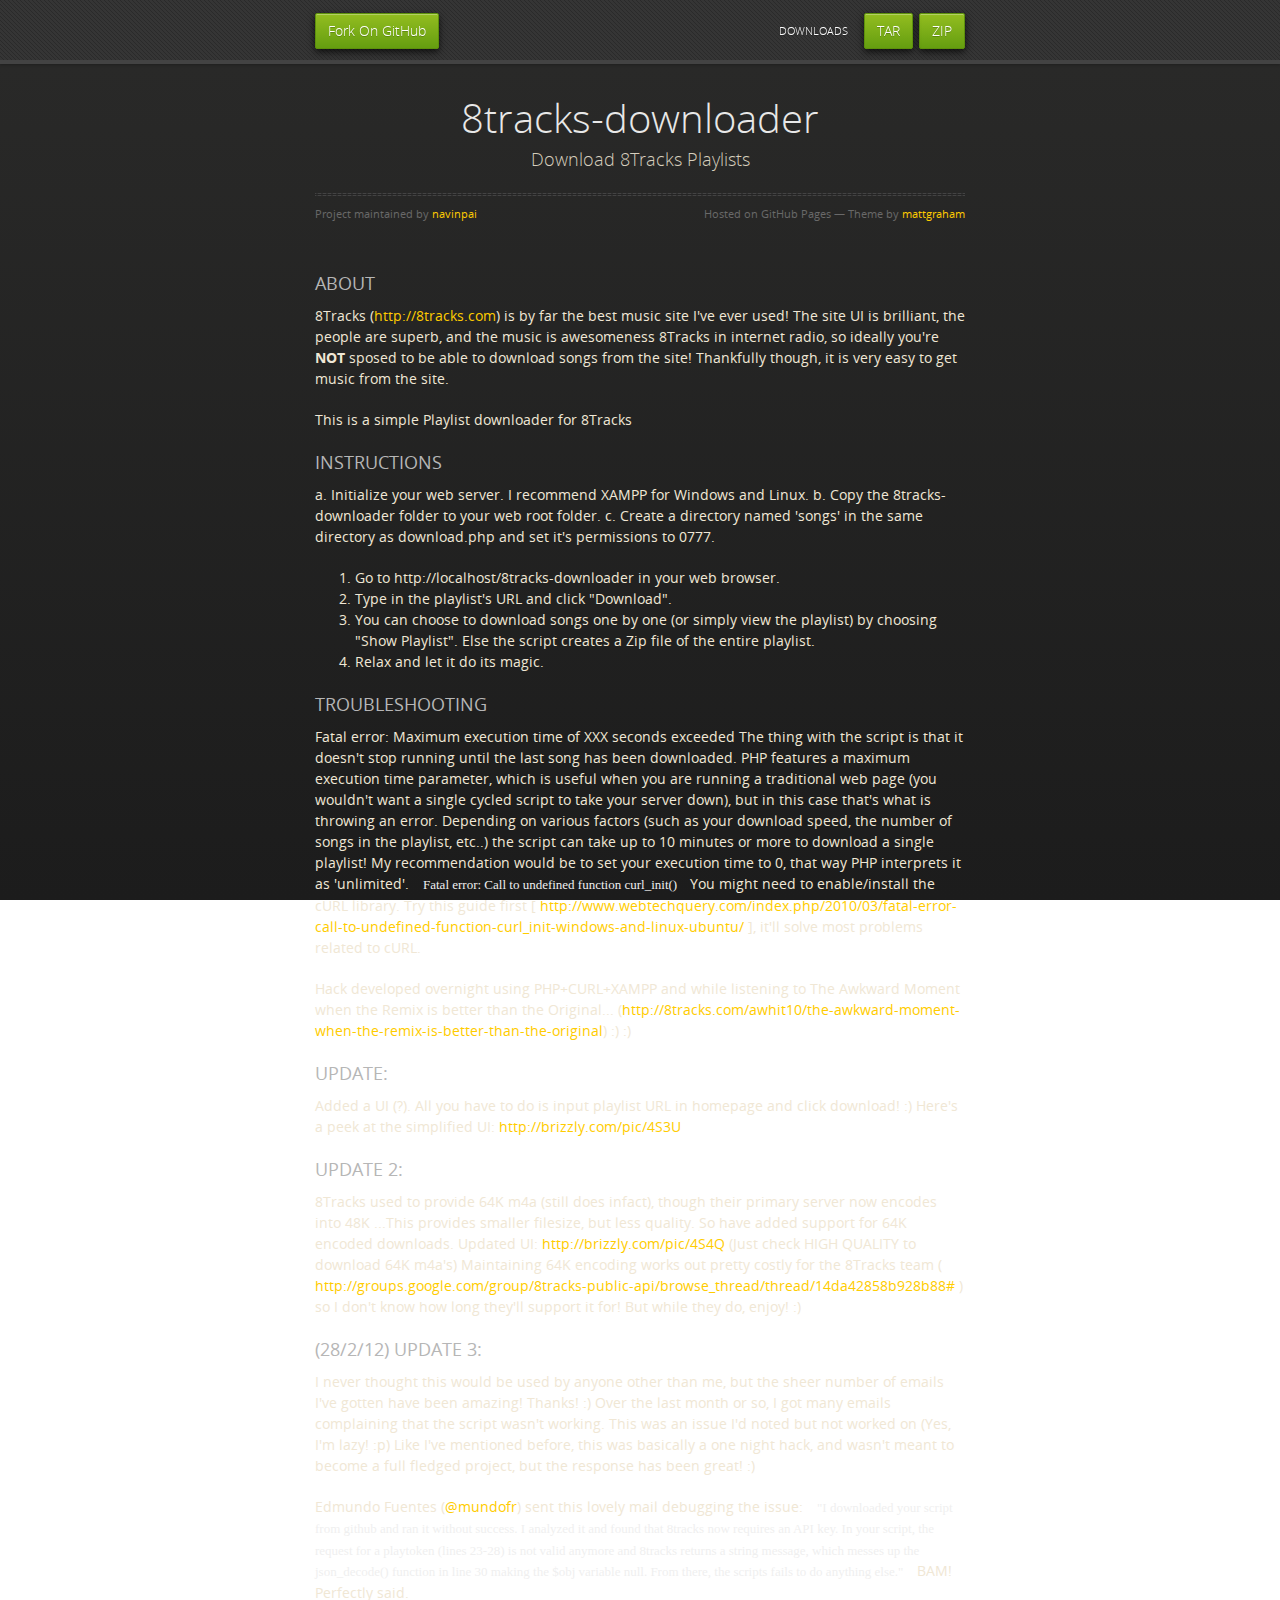
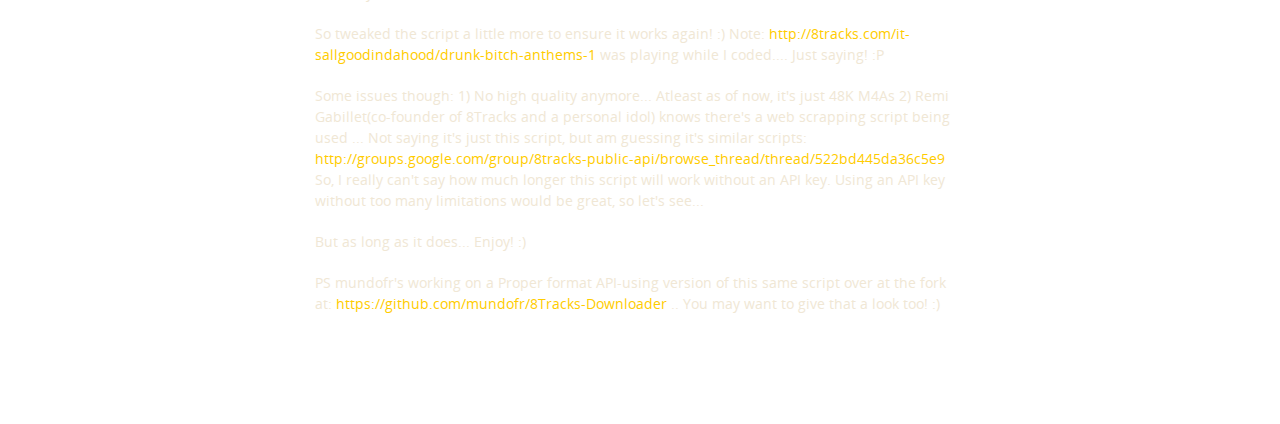
<file: index.html>
<!doctype html>
<html>
  <head>
    <meta charset="utf-8">
    <meta http-equiv="X-UA-Compatible" content="chrome=1">
    <title>8tracks-downloader by navinpai</title>
    <link rel="stylesheet" href="stylesheets/styles.css">
    <link rel="stylesheet" href="stylesheets/pygment_trac.css">
    <script src="https://ajax.googleapis.com/ajax/libs/jquery/1.7.1/jquery.min.js"></script>
    <script src="javascripts/respond.js"></script>
    <!--[if lt IE 9]>
      <script src="//html5shiv.googlecode.com/svn/trunk/html5.js"></script>
    <![endif]-->
    <!--[if lt IE 8]>
    <link rel="stylesheet" href="stylesheets/ie.css">
    <![endif]-->
    <meta name="viewport" content="width=device-width, initial-scale=1, user-scalable=no">

  </head>
  <body>

      <div id="header">
        <nav>
          <li class="fork"><a href="https://github.com/navinpai/8Tracks-Downloader">Fork On GitHub</a></li>
          <li class="downloads"><a href="https://github.com/navinpai/8Tracks-Downloader/zipball/master">ZIP</a></li>
          <li class="downloads"><a href="https://github.com/navinpai/8Tracks-Downloader/tarball/master">TAR</a></li>
          <li class="title">DOWNLOADS</li>
        </nav>
      </div><!-- end header -->

    <div class="wrapper">

      <section>
        <div id="title">
          <h1>8tracks-downloader</h1>
          <p>Download 8Tracks Playlists</p>
          <hr>
          <span class="credits left">Project maintained by <a href="https://github.com/navinpai">navinpai</a></span>
          <span class="credits right">Hosted on GitHub Pages &mdash; Theme by <a href="https://twitter.com/#!/michigangraham">mattgraham</a></span>
        </div>

        <h3>ABOUT</h3>

<p>8Tracks (<a href="http://8tracks.com">http://8tracks.com</a>) is by far the best music site I've ever used! The site UI is brilliant, the people are superb, and the music is awesomeness
8Tracks in internet radio, so ideally you're <strong>NOT</strong> sposed to be able to download songs from the site!
Thankfully though, it is very easy to get music from the site.</p>

<p>This is a simple Playlist downloader for 8Tracks</p>

<h3>INSTRUCTIONS</h3>

<p>a. Initialize your web server. I recommend XAMPP for Windows and Linux.
b. Copy the 8tracks-downloader folder to your web root folder.
c. Create a directory named 'songs' in the same directory as download.php and set it's permissions to 0777.</p>

<ol>
<li>Go to http://localhost/8tracks-downloader in your web browser.</li>
<li>Type in the playlist's URL and click "Download".</li>
<li>You can choose to download songs one by one (or simply view the playlist) by choosing "Show Playlist". Else the script creates a Zip file of the entire playlist.</li>
<li>Relax and let it do its magic.<br>
</li>
</ol><h3>TROUBLESHOOTING</h3>

<p>Fatal error: Maximum execution time of XXX seconds exceeded
The thing with the script is that it doesn't stop running until the last song has been downloaded. PHP features a maximum execution time parameter, which is useful when you are running a traditional web page (you wouldn't want a single cycled script to take your server down), but in this case that's what is throwing an error.
Depending on various factors (such as your download speed, the number of songs in the playlist, etc..) the script can take up to 10 minutes or more to download a single playlist! My recommendation would be to set your execution time to 0, that way PHP interprets it as 'unlimited'.
<code>
Fatal error: Call to undefined function curl_init()
</code>
You might need to enable/install the cURL library. Try this guide first [ <a href="http://www.webtechquery.com/index.php/2010/03/fatal-error-call-to-undefined-function-curl_init-windows-and-linux-ubuntu/">http://www.webtechquery.com/index.php/2010/03/fatal-error-call-to-undefined-function-curl_init-windows-and-linux-ubuntu/</a> ], it'll solve most problems related to cURL.</p>

<p>Hack developed overnight using PHP+CURL+XAMPP and while listening to The Awkward Moment when the Remix is better than the Original... (<a href="http://8tracks.com/awhit10/the-awkward-moment-when-the-remix-is-better-than-the-original">http://8tracks.com/awhit10/the-awkward-moment-when-the-remix-is-better-than-the-original</a>) :) :)</p>

<h3>UPDATE:</h3>

<p>Added a UI (?). All you have to do is input playlist URL in homepage and click download! :)
Here's a peek at the simplified UI: <a href="http://brizzly.com/pic/4S3U">http://brizzly.com/pic/4S3U</a> </p>

<h3>UPDATE 2:</h3>

<p>8Tracks used to provide 64K m4a (still does infact), though their primary server now encodes into 48K ...This provides smaller filesize, but less quality. So have added support for 64K encoded downloads.
Updated UI: <a href="http://brizzly.com/pic/4S4Q">http://brizzly.com/pic/4S4Q</a> (Just check HIGH QUALITY to download 64K m4a's)
Maintaining 64K encoding works out pretty costly for the 8Tracks team ( <a href="http://groups.google.com/group/8tracks-public-api/browse_thread/thread/14da42858b928b88#">http://groups.google.com/group/8tracks-public-api/browse_thread/thread/14da42858b928b88#</a> ) so I don't know how long they'll support it for! But while they do, enjoy! :)</p>

<h3>(28/2/12) UPDATE 3:</h3>

<p>I never thought this would be used by anyone other than me, but the sheer number of emails I've gotten have been amazing! Thanks! :)
Over the last month or so, I got many emails complaining that the script wasn't working. This was an issue I'd noted but not worked on (Yes, I'm lazy! :p)
Like I've mentioned before, this was basically a one night hack, and wasn't meant to become a full fledged project, but the response has been great! :)</p>

<p>Edmundo Fuentes (<a href="/mundofr" class="user-mention">@mundofr</a>) sent this lovely mail debugging the issue:
<code>
"I downloaded your script from github and ran it without success.  I analyzed it and found that 8tracks now requires an API key.  In your script, the request for a playtoken (lines 23-28) is not valid anymore and 8tracks returns a string message, which messes up the json_decode() function in line 30 making the $obj variable null.  From there, the scripts fails to do anything else."
</code>
BAM! Perfectly said. </p>

<p>So tweaked the script a little more to ensure it works again! :)
Note: <a href="http://8tracks.com/it-sallgoodindahood/drunk-bitch-anthems-1">http://8tracks.com/it-sallgoodindahood/drunk-bitch-anthems-1</a> was playing while I coded.... Just saying! :P</p>

<p>Some issues though:
1) No high quality anymore... Atleast as of now, it's just 48K M4As
2) Remi Gabillet(co-founder of 8Tracks and a personal idol) knows there's a web scrapping script being used ... Not saying it's just this script, but am guessing it's similar scripts: <a href="http://groups.google.com/group/8tracks-public-api/browse_thread/thread/522bd445da36c5e9">http://groups.google.com/group/8tracks-public-api/browse_thread/thread/522bd445da36c5e9</a>
So, I really can't say how much longer this script will work without an API key. Using an API key without too many limitations would be great, so let's see...</p>

<p>But as long as it does... Enjoy! :)</p>

<p>PS mundofr's working on a Proper format API-using version of this same script over at the fork at: <a href="https://github.com/mundofr/8Tracks-Downloader">https://github.com/mundofr/8Tracks-Downloader</a> .. You may want to give that a look too! :)</p>
      </section>

    </div>
    <!--[if !IE]><script>fixScale(document);</script><!--<![endif]-->
  </body>
</html>
</file>
<file: stylesheets/styles.css>
@font-face {
  font-family: 'OpenSansLight';
  src: url("../fonts/OpenSans-Light-webfont.eot");
  src: url("../fonts/OpenSans-Light-webfont.eot?#iefix") format("embedded-opentype"), url("../fonts/OpenSans-Light-webfont.woff") format("woff"), url("../fonts/OpenSans-Light-webfont.ttf") format("truetype"), url("../fonts/OpenSans-Light-webfont.svg#OpenSansLight") format("svg");
  font-weight: normal;
  font-style: normal;
}

@font-face {
  font-family: 'OpenSansLightItalic';
  src: url("../fonts/OpenSans-LightItalic-webfont.eot");
  src: url("../fonts/OpenSans-LightItalic-webfont.eot?#iefix") format("embedded-opentype"), url("../fonts/OpenSans-LightItalic-webfont.woff") format("woff"), url("../fonts/OpenSans-LightItalic-webfont.ttf") format("truetype"), url("../fonts/OpenSans-LightItalic-webfont.svg#OpenSansLightItalic") format("svg");
  font-weight: normal;
  font-style: normal;
}

@font-face {
  font-family: 'OpenSansRegular';
  src: url("../fonts/OpenSans-Regular-webfont.eot");
  src: url("../fonts/OpenSans-Regular-webfont.eot?#iefix") format("embedded-opentype"), url("../fonts/OpenSans-Regular-webfont.woff") format("woff"), url("../fonts/OpenSans-Regular-webfont.ttf") format("truetype"), url("../fonts/OpenSans-Regular-webfont.svg#OpenSansRegular") format("svg");
  font-weight: normal;
  font-style: normal;
  -webkit-font-smoothing: antialiased;
}

@font-face {
  font-family: 'OpenSansItalic';
  src: url("../fonts/OpenSans-Italic-webfont.eot");
  src: url("../fonts/OpenSans-Italic-webfont.eot?#iefix") format("embedded-opentype"), url("../fonts/OpenSans-Italic-webfont.woff") format("woff"), url("../fonts/OpenSans-Italic-webfont.ttf") format("truetype"), url("../fonts/OpenSans-Italic-webfont.svg#OpenSansItalic") format("svg");
  font-weight: normal;
  font-style: normal;
  -webkit-font-smoothing: antialiased;
}

@font-face {
  font-family: 'OpenSansSemibold';
  src: url("../fonts/OpenSans-Semibold-webfont.eot");
  src: url("../fonts/OpenSans-Semibold-webfont.eot?#iefix") format("embedded-opentype"), url("../fonts/OpenSans-Semibold-webfont.woff") format("woff"), url("../fonts/OpenSans-Semibold-webfont.ttf") format("truetype"), url("../fonts/OpenSans-Semibold-webfont.svg#OpenSansSemibold") format("svg");
  font-weight: normal;
  font-style: normal;
  -webkit-font-smoothing: antialiased;
}

@font-face {
  font-family: 'OpenSansSemiboldItalic';
  src: url("../fonts/OpenSans-SemiboldItalic-webfont.eot");
  src: url("../fonts/OpenSans-SemiboldItalic-webfont.eot?#iefix") format("embedded-opentype"), url("../fonts/OpenSans-SemiboldItalic-webfont.woff") format("woff"), url("../fonts/OpenSans-SemiboldItalic-webfont.ttf") format("truetype"), url("../fonts/OpenSans-SemiboldItalic-webfont.svg#OpenSansSemiboldItalic") format("svg");
  font-weight: normal;
  font-style: normal;
  -webkit-font-smoothing: antialiased;
}

@font-face {
  font-family: 'OpenSansBold';
  src: url("../fonts/OpenSans-Bold-webfont.eot");
  src: url("../fonts/OpenSans-Bold-webfont.eot?#iefix") format("embedded-opentype"), url("../fonts/OpenSans-Bold-webfont.woff") format("woff"), url("../fonts/OpenSans-Bold-webfont.ttf") format("truetype"), url("../fonts/OpenSans-Bold-webfont.svg#OpenSansBold") format("svg");
  font-weight: normal;
  font-style: normal;
  -webkit-font-smoothing: antialiased;
}

@font-face {
  font-family: 'OpenSansBoldItalic';
  src: url("../fonts/OpenSans-BoldItalic-webfont.eot");
  src: url("../fonts/OpenSans-BoldItalic-webfont.eot?#iefix") format("embedded-opentype"), url("../fonts/OpenSans-BoldItalic-webfont.woff") format("woff"), url("../fonts/OpenSans-BoldItalic-webfont.ttf") format("truetype"), url("../fonts/OpenSans-BoldItalic-webfont.svg#OpenSansBoldItalic") format("svg");
  font-weight: normal;
  font-style: normal;
  -webkit-font-smoothing: antialiased;
}

/* normalize.css 2012-02-07T12:37 UTC - http://github.com/necolas/normalize.css */
/* =============================================================================
   HTML5 display definitions
   ========================================================================== */
/*
 * Corrects block display not defined in IE6/7/8/9 & FF3
 */
article,
aside,
details,
figcaption,
figure,
footer,
header,
hgroup,
nav,
section,
summary {
  display: block;
}

/*
 * Corrects inline-block display not defined in IE6/7/8/9 & FF3
 */
audio,
canvas,
video {
  display: inline-block;
  *display: inline;
  *zoom: 1;
}

/*
 * Prevents modern browsers from displaying 'audio' without controls
 */
audio:not([controls]) {
  display: none;
}

/*
 * Addresses styling for 'hidden' attribute not present in IE7/8/9, FF3, S4
 * Known issue: no IE6 support
 */
[hidden] {
  display: none;
}

/* =============================================================================
   Base
   ========================================================================== */
/*
 * 1. Corrects text resizing oddly in IE6/7 when body font-size is set using em units
 *    http://clagnut.com/blog/348/#c790
 * 2. Prevents iOS text size adjust after orientation change, without disabling user zoom
 *    www.456bereastreet.com/archive/201012/controlling_text_size_in_safari_for_ios_without_disabling_user_zoom/
 */
html {
  font-size: 100%;
  /* 1 */
  -webkit-text-size-adjust: 100%;
  /* 2 */
  -ms-text-size-adjust: 100%;
  /* 2 */
}

/*
 * Addresses font-family inconsistency between 'textarea' and other form elements.
 */
html,
button,
input,
select,
textarea {
  font-family: sans-serif;
}

/*
 * Addresses margins handled incorrectly in IE6/7
 */
body {
  margin: 0;
}

/* =============================================================================
   Links
   ========================================================================== */
/*
 * Addresses outline displayed oddly in Chrome
 */
a:focus {
  outline: thin dotted;
}

/*
 * Improves readability when focused and also mouse hovered in all browsers
 * people.opera.com/patrickl/experiments/keyboard/test
 */
a:hover,
a:active {
  outline: 0;
}

/* =============================================================================
   Typography
   ========================================================================== */
/*
 * Addresses font sizes and margins set differently in IE6/7
 * Addresses font sizes within 'section' and 'article' in FF4+, Chrome, S5
 */
h1 {
  font-size: 2em;
  margin: 0.67em 0;
}

h2 {
  font-size: 1.5em;
  margin: 0.83em 0;
}

h3 {
  font-size: 1.17em;
  margin: 1em 0;
}

h4 {
  font-size: 1em;
  margin: 1.33em 0;
}

h5 {
  font-size: 0.83em;
  margin: 1.67em 0;
}

h6 {
  font-size: 0.75em;
  margin: 2.33em 0;
}

/*
 * Addresses styling not present in IE7/8/9, S5, Chrome
 */
abbr[title] {
  border-bottom: 1px dotted;
}

/*
 * Addresses style set to 'bolder' in FF3+, S4/5, Chrome
*/
b,
strong {
  font-weight: bold;
}

blockquote {
  margin: 1em 40px;
}

/*
 * Addresses styling not present in S5, Chrome
 */
dfn {
  font-style: italic;
}

/*
 * Addresses styling not present in IE6/7/8/9
 */
mark {
  background: #ff0;
  color: #000;
}

/*
 * Addresses margins set differently in IE6/7
 */
p,
pre {
  margin: 1em 0;
}

/*
 * Corrects font family set oddly in IE6, S4/5, Chrome
 * en.wikipedia.org/wiki/User:Davidgothberg/Test59
 */
pre,
code,
kbd,
samp {
  font-family: monospace, serif;
  _font-family: 'courier new', monospace;
  font-size: 1em;
}

/*
 * 1. Addresses CSS quotes not supported in IE6/7
 * 2. Addresses quote property not supported in S4
 */
/* 1 */
q {
  quotes: none;
}

/* 2 */
q:before,
q:after {
  content: '';
  content: none;
}

small {
  font-size: 75%;
}

/*
 * Prevents sub and sup affecting line-height in all browsers
 * gist.github.com/413930
 */
sub,
sup {
  font-size: 75%;
  line-height: 0;
  position: relative;
  vertical-align: baseline;
}

sup {
  top: -0.5em;
}

sub {
  bottom: -0.25em;
}

/* =============================================================================
   Lists
   ========================================================================== */
/*
 * Addresses margins set differently in IE6/7
 */
dl,
menu,
ol,
ul {
  margin: 1em 0;
}

dd {
  margin: 0 0 0 40px;
}

/*
 * Addresses paddings set differently in IE6/7
 */
menu,
ol,
ul {
  padding: 0 0 0 40px;
}

/*
 * Corrects list images handled incorrectly in IE7
 */
nav ul,
nav ol {
  list-style: none;
  list-style-image: none;
}

/* =============================================================================
   Embedded content
   ========================================================================== */
/*
 * 1. Removes border when inside 'a' element in IE6/7/8/9, FF3
 * 2. Improves image quality when scaled in IE7
 *    code.flickr.com/blog/2008/11/12/on-ui-quality-the-little-things-client-side-image-resizing/
 */
img {
  border: 0;
  /* 1 */
  -ms-interpolation-mode: bicubic;
  /* 2 */
}

/*
 * Corrects overflow displayed oddly in IE9
 */
svg:not(:root) {
  overflow: hidden;
}

/* =============================================================================
   Figures
   ========================================================================== */
/*
 * Addresses margin not present in IE6/7/8/9, S5, O11
 */
figure {
  margin: 0;
}

/* =============================================================================
   Forms
   ========================================================================== */
/*
 * Corrects margin displayed oddly in IE6/7
 */
form {
  margin: 0;
}

/*
 * Define consistent border, margin, and padding
 */
fieldset {
  border: 1px solid #c0c0c0;
  margin: 0 2px;
  padding: 0.35em 0.625em 0.75em;
}

/*
 * 1. Corrects color not being inherited in IE6/7/8/9
 * 2. Corrects text not wrapping in FF3 
 * 3. Corrects alignment displayed oddly in IE6/7
 */
legend {
  border: 0;
  /* 1 */
  padding: 0;
  white-space: normal;
  /* 2 */
  *margin-left: -7px;
  /* 3 */
}

/*
 * 1. Corrects font size not being inherited in all browsers
 * 2. Addresses margins set differently in IE6/7, FF3+, S5, Chrome
 * 3. Improves appearance and consistency in all browsers
 */
button,
input,
select,
textarea {
  font-size: 100%;
  /* 1 */
  margin: 0;
  /* 2 */
  vertical-align: baseline;
  /* 3 */
  *vertical-align: middle;
  /* 3 */
}

/*
 * Addresses FF3/4 setting line-height on 'input' using !important in the UA stylesheet
 */
button,
input {
  line-height: normal;
  /* 1 */
}

/*
 * 1. Improves usability and consistency of cursor style between image-type 'input' and others
 * 2. Corrects inability to style clickable 'input' types in iOS
 * 3. Removes inner spacing in IE7 without affecting normal text inputs
 *    Known issue: inner spacing remains in IE6
 */
button,
input[type="button"],
input[type="reset"],
input[type="submit"] {
  cursor: pointer;
  /* 1 */
  -webkit-appearance: button;
  /* 2 */
  *overflow: visible;
  /* 3 */
}

/*
 * Re-set default cursor for disabled elements
 */
button[disabled],
input[disabled] {
  cursor: default;
}

/*
 * 1. Addresses box sizing set to content-box in IE8/9
 * 2. Removes excess padding in IE8/9
 * 3. Removes excess padding in IE7
      Known issue: excess padding remains in IE6
 */
input[type="checkbox"],
input[type="radio"] {
  box-sizing: border-box;
  /* 1 */
  padding: 0;
  /* 2 */
  *height: 13px;
  /* 3 */
  *width: 13px;
  /* 3 */
}

/*
 * 1. Addresses appearance set to searchfield in S5, Chrome
 * 2. Addresses box-sizing set to border-box in S5, Chrome (include -moz to future-proof)
 */
input[type="search"] {
  -webkit-appearance: textfield;
  /* 1 */
  -moz-box-sizing: content-box;
  -webkit-box-sizing: content-box;
  /* 2 */
  box-sizing: content-box;
}

/*
 * Removes inner padding and search cancel button in S5, Chrome on OS X
 */
input[type="search"]::-webkit-search-decoration,
input[type="search"]::-webkit-search-cancel-button {
  -webkit-appearance: none;
}

/*
 * Removes inner padding and border in FF3+
 * www.sitepen.com/blog/2008/05/14/the-devils-in-the-details-fixing-dojos-toolbar-buttons/
 */
button::-moz-focus-inner,
input::-moz-focus-inner {
  border: 0;
  padding: 0;
}

/*
 * 1. Removes default vertical scrollbar in IE6/7/8/9
 * 2. Improves readability and alignment in all browsers
 */
textarea {
  overflow: auto;
  /* 1 */
  vertical-align: top;
  /* 2 */
}

/* =============================================================================
   Tables
   ========================================================================== */
/*
 * Remove most spacing between table cells
 */
table {
  border-collapse: collapse;
  border-spacing: 0;
}

body {
  padding: 0px 0 20px 0px;
  margin: 0px;
  font: 14px/1.5 "OpenSansRegular", "Helvetica Neue", Helvetica, Arial, sans-serif;
  color: #f0e7d5;
  font-weight: normal;
  background: #252525;
  background-attachment: fixed !important;
  background: -webkit-gradient(linear, 50% 0%, 50% 100%, color-stop(0%, #2a2a29), color-stop(100%, #1c1c1c));
  background: -webkit-linear-gradient(#2a2a29, #1c1c1c);
  background: -moz-linear-gradient(#2a2a29, #1c1c1c);
  background: -o-linear-gradient(#2a2a29, #1c1c1c);
  background: -ms-linear-gradient(#2a2a29, #1c1c1c);
  background: linear-gradient(#2a2a29, #1c1c1c);
}

h1, h2, h3, h4, h5, h6 {
  color: #e8e8e8;
  margin: 0 0 10px;
  font-family: 'OpenSansRegular', "Helvetica Neue", Helvetica, Arial, sans-serif;
  font-weight: normal;
}

p, ul, ol, table, pre, dl {
  margin: 0 0 20px;
}

h1, h2, h3 {
  line-height: 1.1;
}

h1 {
  font-size: 28px;
}

h2 {
  font-size: 24px;
}

h4, h5, h6 {
  color: #e8e8e8;
}

h3 {
  font-size: 18px;
  line-height: 24px;
  font-family: 'OpenSansRegular', "Helvetica Neue", Helvetica, Arial, sans-serif !important;
  font-weight: normal;
  color: #b6b6b6;
}

a {
  color: #ffcc00;
  font-weight: 400;
  text-decoration: none;
}

a small {
  font-size: 11px;
  color: #666;
  margin-top: -0.6em;
  display: block;
}

ul {
  list-style-image: url("../images/bullet.png");
}

strong {
  font-family: 'OpenSansBold', "Helvetica Neue", Helvetica, Arial, sans-serif !important;
  font-weight: normal;
}

.wrapper {
  max-width: 650px;
  margin: 0 auto;
  position: relative;
  padding: 0 20px;
}

section img {
  max-width: 100%;
}

blockquote {
  border-left: 3px solid #ffcc00;
  margin: 0;
  padding: 0 0 0 20px;
  font-style: italic;
}

code {
  font-family: "Lucida Sans", Monaco, Bitstream Vera Sans Mono, Lucida Console, Terminal;
  color: #efefef;
  font-size: 13px;
  margin: 0 4px;
  padding: 4px 6px;
  -moz-border-radius: 2px;
  -webkit-border-radius: 2px;
  -o-border-radius: 2px;
  -ms-border-radius: 2px;
  -khtml-border-radius: 2px;
  border-radius: 2px;
}

pre {
  padding: 8px 15px;
  background: #191919;
  -moz-border-radius: 2px;
  -webkit-border-radius: 2px;
  -o-border-radius: 2px;
  -ms-border-radius: 2px;
  -khtml-border-radius: 2px;
  border-radius: 2px;
  border: 1px solid #121212;
  -moz-box-shadow: inset 0 1px 3px rgba(0, 0, 0, 0.3);
  -webkit-box-shadow: inset 0 1px 3px rgba(0, 0, 0, 0.3);
  -o-box-shadow: inset 0 1px 3px rgba(0, 0, 0, 0.3);
  box-shadow: inset 0 1px 3px rgba(0, 0, 0, 0.3);
  overflow: auto;
  overflow-y: hidden;
}
pre code {
  color: #efefef;
  text-shadow: 0px 1px 0px #000;
  margin: 0;
  padding: 0;
}

table {
  width: 100%;
  border-collapse: collapse;
}

th {
  text-align: left;
  padding: 5px 10px;
  border-bottom: 1px solid #434343;
  color: #b6b6b6;
  font-family: 'OpenSansSemibold', "Helvetica Neue", Helvetica, Arial, sans-serif !important;
  font-weight: normal;
}

td {
  text-align: left;
  padding: 5px 10px;
  border-bottom: 1px solid #434343;
}

hr {
  border: 0;
  outline: none;
  height: 3px;
  background: transparent url("../images/hr.gif") center center repeat-x;
  margin: 0 0 20px;
}

dt {
  color: #F0E7D5;
  font-family: 'OpenSansSemibold', "Helvetica Neue", Helvetica, Arial, sans-serif !important;
  font-weight: normal;
}

#header {
  z-index: 100;
  left: 0;
  top: 0px;
  height: 60px;
  width: 100%;
  position: fixed;
  background: url(../images/nav-bg.gif) #353535;
  border-bottom: 4px solid #434343;
  -moz-box-shadow: 0px 1px 3px rgba(0, 0, 0, 0.25);
  -webkit-box-shadow: 0px 1px 3px rgba(0, 0, 0, 0.25);
  -o-box-shadow: 0px 1px 3px rgba(0, 0, 0, 0.25);
  box-shadow: 0px 1px 3px rgba(0, 0, 0, 0.25);
}
#header nav {
  max-width: 650px;
  margin: 0 auto;
  padding: 0 10px;
  background: blue;
  margin: 6px auto;
}
#header nav li {
  font-family: 'OpenSansLight', "Helvetica Neue", Helvetica, Arial, sans-serif;
  font-weight: normal;
  list-style: none;
  display: inline;
  color: white;
  line-height: 50px;
  text-shadow: 0px 1px 0px rgba(0, 0, 0, 0.2);
  font-size: 14px;
}
#header nav li a {
  color: white;
  border: 1px solid #5d910b;
  background: -webkit-gradient(linear, 50% 0%, 50% 100%, color-stop(0%, #93bd20), color-stop(100%, #659e10));
  background: -webkit-linear-gradient(#93bd20, #659e10);
  background: -moz-linear-gradient(#93bd20, #659e10);
  background: -o-linear-gradient(#93bd20, #659e10);
  background: -ms-linear-gradient(#93bd20, #659e10);
  background: linear-gradient(#93bd20, #659e10);
  -moz-border-radius: 2px;
  -webkit-border-radius: 2px;
  -o-border-radius: 2px;
  -ms-border-radius: 2px;
  -khtml-border-radius: 2px;
  border-radius: 2px;
  -moz-box-shadow: inset 0px 1px 0px rgba(255, 255, 255, 0.3), 0px 3px 7px rgba(0, 0, 0, 0.7);
  -webkit-box-shadow: inset 0px 1px 0px rgba(255, 255, 255, 0.3), 0px 3px 7px rgba(0, 0, 0, 0.7);
  -o-box-shadow: inset 0px 1px 0px rgba(255, 255, 255, 0.3), 0px 3px 7px rgba(0, 0, 0, 0.7);
  box-shadow: inset 0px 1px 0px rgba(255, 255, 255, 0.3), 0px 3px 7px rgba(0, 0, 0, 0.7);
  background-color: #93bd20;
  padding: 10px 12px;
  margin-top: 6px;
  line-height: 14px;
  font-size: 14px;
  display: inline-block;
  text-align: center;
}
#header nav li a:hover {
  background: -webkit-gradient(linear, 50% 0%, 50% 100%, color-stop(0%, #749619), color-stop(100%, #527f0e));
  background: -webkit-linear-gradient(#749619, #527f0e);
  background: -moz-linear-gradient(#749619, #527f0e);
  background: -o-linear-gradient(#749619, #527f0e);
  background: -ms-linear-gradient(#749619, #527f0e);
  background: linear-gradient(#749619, #527f0e);
  background-color: #659e10;
  border: 1px solid #527f0e;
  -moz-box-shadow: inset 0px 1px 1px rgba(0, 0, 0, 0.2), 0px 1px 0px rgba(0, 0, 0, 0);
  -webkit-box-shadow: inset 0px 1px 1px rgba(0, 0, 0, 0.2), 0px 1px 0px rgba(0, 0, 0, 0);
  -o-box-shadow: inset 0px 1px 1px rgba(0, 0, 0, 0.2), 0px 1px 0px rgba(0, 0, 0, 0);
  box-shadow: inset 0px 1px 1px rgba(0, 0, 0, 0.2), 0px 1px 0px rgba(0, 0, 0, 0);
}
#header nav li.fork {
  float: left;
  margin-left: 0px;
}
#header nav li.downloads {
  float: right;
  margin-left: 6px;
}
#header nav li.title {
  float: right;
  margin-right: 10px;
  font-size: 11px;
}

section {
  max-width: 650px;
  padding: 30px 0px 50px 0px;
  margin: 20px 0;
  margin-top: 70px;
}
section #title {
  border: 0;
  outline: none;
  margin: 0 0 50px 0;
  padding: 0 0 5px 0;
}
section #title h1 {
  font-family: 'OpenSansLight', "Helvetica Neue", Helvetica, Arial, sans-serif;
  font-weight: normal;
  font-size: 40px;
  text-align: center;
  line-height: 36px;
}
section #title p {
  color: #d7cfbe;
  font-family: 'OpenSansLight', "Helvetica Neue", Helvetica, Arial, sans-serif;
  font-weight: normal;
  font-size: 18px;
  text-align: center;
}
section #title .credits {
  font-size: 11px;
  font-family: 'OpenSansRegular', "Helvetica Neue", Helvetica, Arial, sans-serif;
  font-weight: normal;
  color: #696969;
  margin-top: -10px;
}
section #title .credits.left {
  float: left;
}
section #title .credits.right {
  float: right;
}

@media print, screen and (max-width: 720px) {
  #title .credits {
    display: block;
    width: 100%;
    line-height: 30px;
    text-align: center;
  }
  #title .credits .left {
    float: none;
    display: block;
  }
  #title .credits .right {
    float: none;
    display: block;
  }
}
@media print, screen and (max-width: 480px) {
  #header {
    margin-top: -20px;
  }

  section {
    margin-top: 40px;
  }

  nav {
    display: none;
  }
}
</file>
<file: stylesheets/pygment_trac.css>
.highlight .hll { background-color: #404040 }
.highlight  { color: #d0d0d0 }
.highlight .c { color: #999999; font-style: italic } /* Comment */
.highlight .err { color: #a61717; background-color: #e3d2d2 } /* Error */
.highlight .g { color: #d0d0d0 } /* Generic */
.highlight .k { color: #6ab825; font-weight: normal } /* Keyword */
.highlight .l { color: #d0d0d0 } /* Literal */
.highlight .n { color: #d0d0d0 } /* Name */
.highlight .o { color: #d0d0d0 } /* Operator */
.highlight .x { color: #d0d0d0 } /* Other */
.highlight .p { color: #d0d0d0 } /* Punctuation */
.highlight .cm { color: #999999; font-style: italic } /* Comment.Multiline */
.highlight .cp { color: #cd2828; font-weight: normal } /* Comment.Preproc */
.highlight .c1 { color: #999999; font-style: italic } /* Comment.Single */
.highlight .cs { color: #e50808; font-weight: normal; background-color: #520000 } /* Comment.Special */
.highlight .gd { color: #d22323 } /* Generic.Deleted */
.highlight .ge { color: #d0d0d0; font-style: italic } /* Generic.Emph */
.highlight .gr { color: #d22323 } /* Generic.Error */
.highlight .gh { color: #ffffff; font-weight: normal } /* Generic.Heading */
.highlight .gi { color: #589819 } /* Generic.Inserted */
.highlight .go { color: #cccccc } /* Generic.Output */
.highlight .gp { color: #aaaaaa } /* Generic.Prompt */
.highlight .gs { color: #d0d0d0; font-weight: normal } /* Generic.Strong */
.highlight .gu { color: #ffffff; text-decoration: underline } /* Generic.Subheading */
.highlight .gt { color: #d22323 } /* Generic.Traceback */
.highlight .kc { color: #6ab825; font-weight: normal } /* Keyword.Constant */
.highlight .kd { color: #6ab825; font-weight: normal } /* Keyword.Declaration */
.highlight .kn { color: #6ab825; font-weight: normal } /* Keyword.Namespace */
.highlight .kp { color: #6ab825 } /* Keyword.Pseudo */
.highlight .kr { color: #6ab825; font-weight: normal } /* Keyword.Reserved */
.highlight .kt { color: #6ab825; font-weight: normal } /* Keyword.Type */
.highlight .ld { color: #d0d0d0 } /* Literal.Date */
.highlight .m { color: #3677a9 } /* Literal.Number */
.highlight .s { color: #9dd5f1 } /* Literal.String */
.highlight .na { color: #bbbbbb } /* Name.Attribute */
.highlight .nb { color: #24909d } /* Name.Builtin */
.highlight .nc { color: #447fcf; text-decoration: underline } /* Name.Class */
.highlight .no { color: #40ffff } /* Name.Constant */
.highlight .nd { color: #ffa500 } /* Name.Decorator */
.highlight .ni { color: #d0d0d0 } /* Name.Entity */
.highlight .ne { color: #bbbbbb } /* Name.Exception */
.highlight .nf { color: #447fcf } /* Name.Function */
.highlight .nl { color: #d0d0d0 } /* Name.Label */
.highlight .nn { color: #447fcf; text-decoration: underline } /* Name.Namespace */
.highlight .nx { color: #d0d0d0 } /* Name.Other */
.highlight .py { color: #d0d0d0 } /* Name.Property */
.highlight .nt { color: #6ab825;} /* Name.Tag */
.highlight .nv { color: #40ffff } /* Name.Variable */
.highlight .ow { color: #6ab825; font-weight: normal } /* Operator.Word */
.highlight .w { color: #666666 } /* Text.Whitespace */
.highlight .mf { color: #3677a9 } /* Literal.Number.Float */
.highlight .mh { color: #3677a9 } /* Literal.Number.Hex */
.highlight .mi { color: #3677a9 } /* Literal.Number.Integer */
.highlight .mo { color: #3677a9 } /* Literal.Number.Oct */
.highlight .sb { color: #9dd5f1 } /* Literal.String.Backtick */
.highlight .sc { color: #9dd5f1 } /* Literal.String.Char */
.highlight .sd { color: #9dd5f1 } /* Literal.String.Doc */
.highlight .s2 { color: #9dd5f1 } /* Literal.String.Double */
.highlight .se { color: #9dd5f1 } /* Literal.String.Escape */
.highlight .sh { color: #9dd5f1 } /* Literal.String.Heredoc */
.highlight .si { color: #9dd5f1 } /* Literal.String.Interpol */
.highlight .sx { color: #ffa500 } /* Literal.String.Other */
.highlight .sr { color: #9dd5f1 } /* Literal.String.Regex */
.highlight .s1 { color: #9dd5f1 } /* Literal.String.Single */
.highlight .ss { color: #9dd5f1 } /* Literal.String.Symbol */
.highlight .bp { color: #24909d } /* Name.Builtin.Pseudo */
.highlight .vc { color: #40ffff } /* Name.Variable.Class */
.highlight .vg { color: #40ffff } /* Name.Variable.Global */
.highlight .vi { color: #40ffff } /* Name.Variable.Instance */
.highlight .il { color: #3677a9 } /* Literal.Number.Integer.Long */
</file>
<file: stylesheets/ie.css>
nav {
  display: none;
}
</file>
